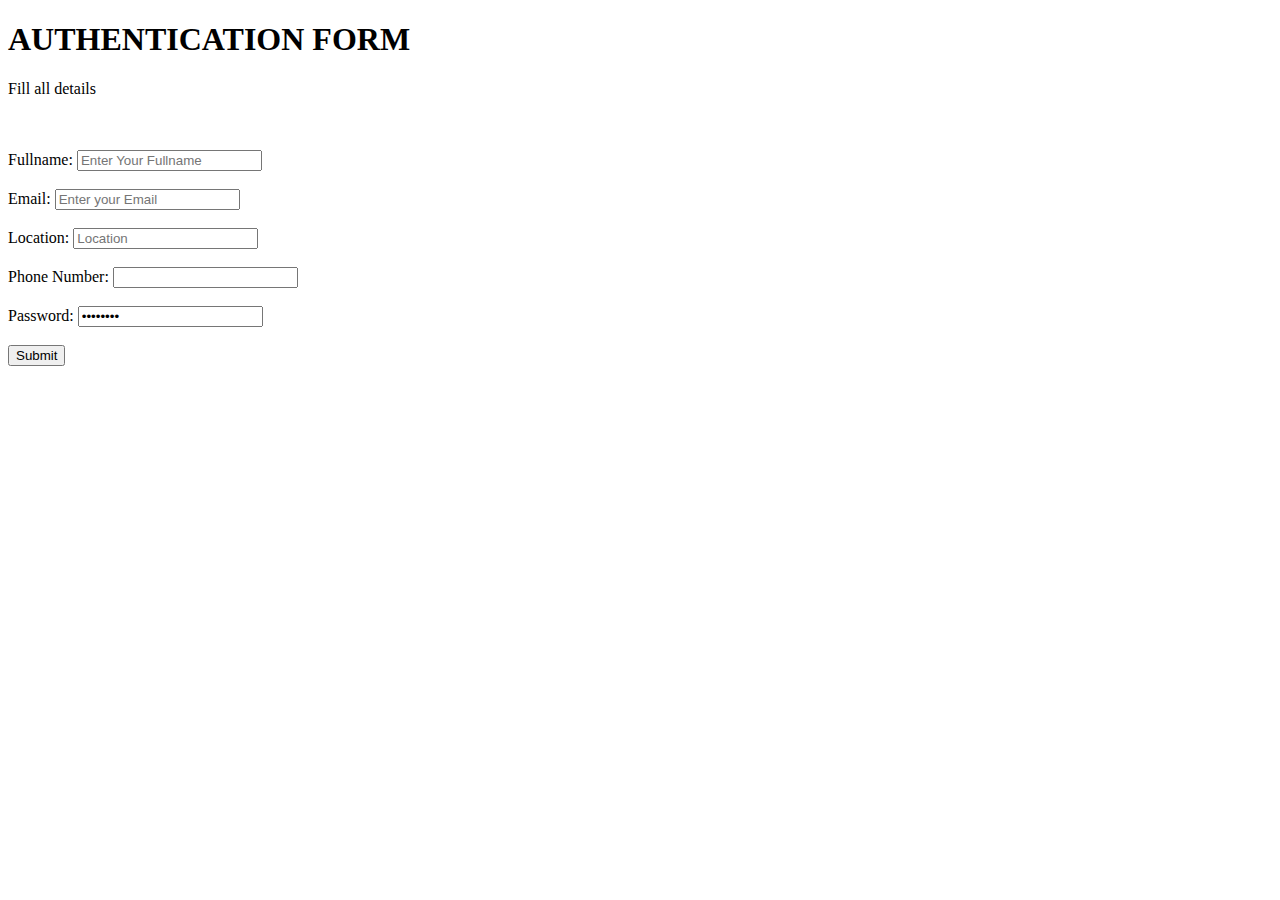
<file: Projects/Frontend/Authentication.html>
<!DOCTYPE html>

<html>
<head>
<title> Authentication Form</title> 
</head>

<body>
<h1> AUTHENTICATION FORM </h1>
    <p>Fill all details </p>

    <br><br>
<form action="Submit-form" method="post">
    
    <label for="Fullname"> Fullname:</label>
    <input type="text" 
    id="Fullname"   
    name="Fullname"
    placeholder="Enter Your Fullname"
    />

    <br><br>
    <label for="Email">Email:</label>
    <input type="text"
    id="Email"
    name="Email"
    placeholder="Enter your Email"
    />
    <br><br>

    <label for="Location">Location:</label>
    <input type="text"
    id="Location"
    name="Location"
    placeholder="Location"
    />
    <br><br>
    <label for="tel"> Phone Number:</label>
    <input type="text"
    id="tel"
    name="tel"
    minlength="10"
    maxlength="11"
    />
<br><br>
    <label for="Password"> Password:</label>
    <input type="password"
    id="Password"
    value="Password"
    />
    <br><br>

    <button type="button"> Submit </button>


</form>

</body>






</html>
</file>
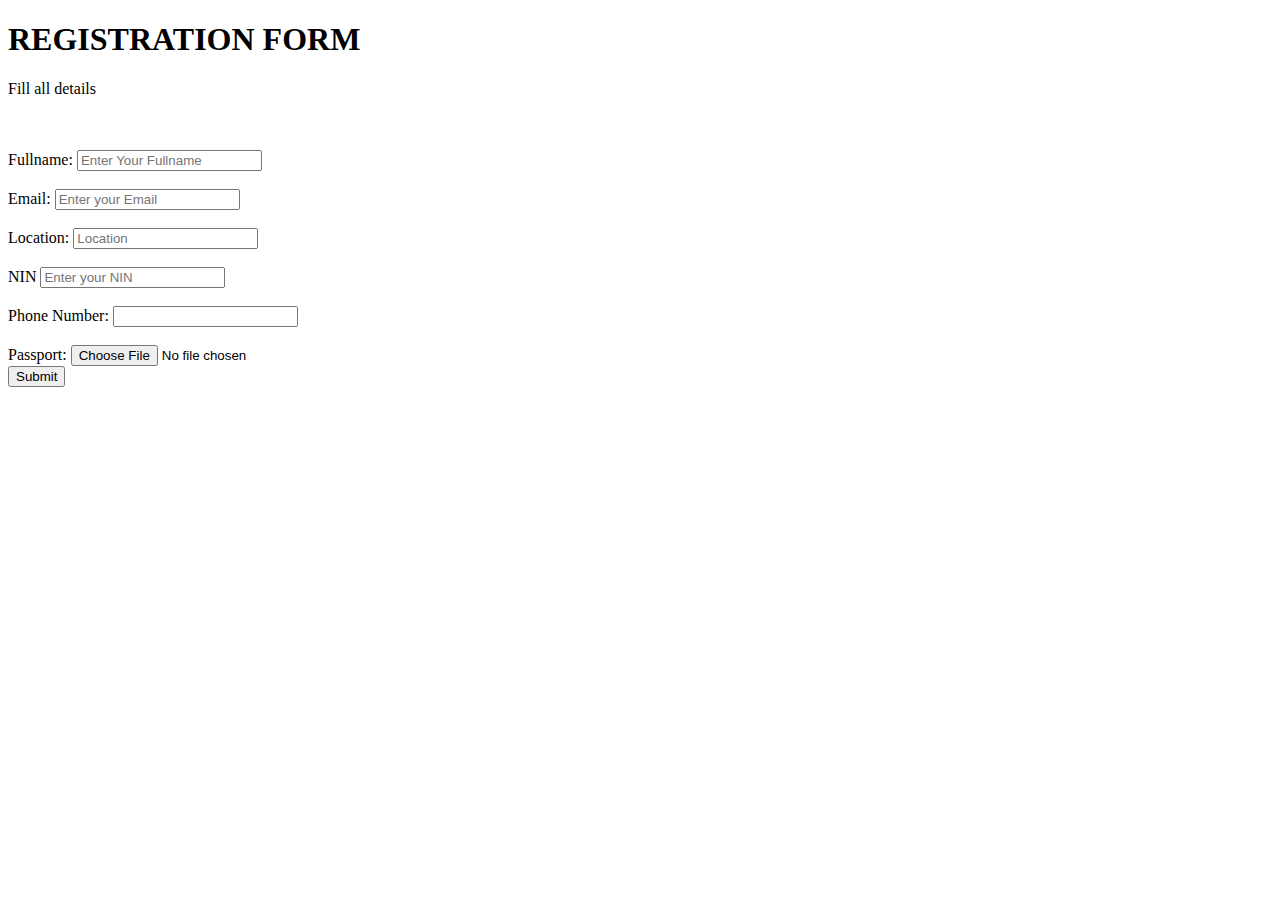
<file: Projects/Frontend/Bank form.html>
<!DOCTYPE html>

<html>
<head>
<title> Authentication Form</title> 
</head>

<body>
<h1> REGISTRATION FORM </h1>
    <p>Fill all details </p>

    <br><br>
<form>
    <label for="Fullname"> Fullname:</label>
    <input type="text" 
    id="Fullname"
    name="Fullname"
    placeholder="Enter Your Fullname"
    />

    <br><br>
    <label for="Email">Email:</label>
    <input type="text"
    id="Email"
    name="Email"
    placeholder="Enter your Email"
    />
    <br><br>

    <label for="Location">Location:</label>
    <input type="text"
    id="Location"
    name="Location"
    placeholder="Location"
    />
    <br><br>

    <label for="NIN"> NIN</label>
    <input type="text"
    id="NIN"
    name="NIN"
    placeholder="Enter your NIN"
    />
    <br><br>

    <label for="tel"> Phone Number:</label>
    <input type="tel"
    id="tel"
   name="tel"
   minlength="10"
   maxlength="11"
    />
    <br><br>

    

    <label for="Passport"> Passport:</label>
    <input type="file"
    id="Passport"
    value="Passport"
    accept=".Jpeg, .Jpg"
    />
    <br>
    <button type="button"> Submit </button>


</form>

</body>






</html>
</file>
